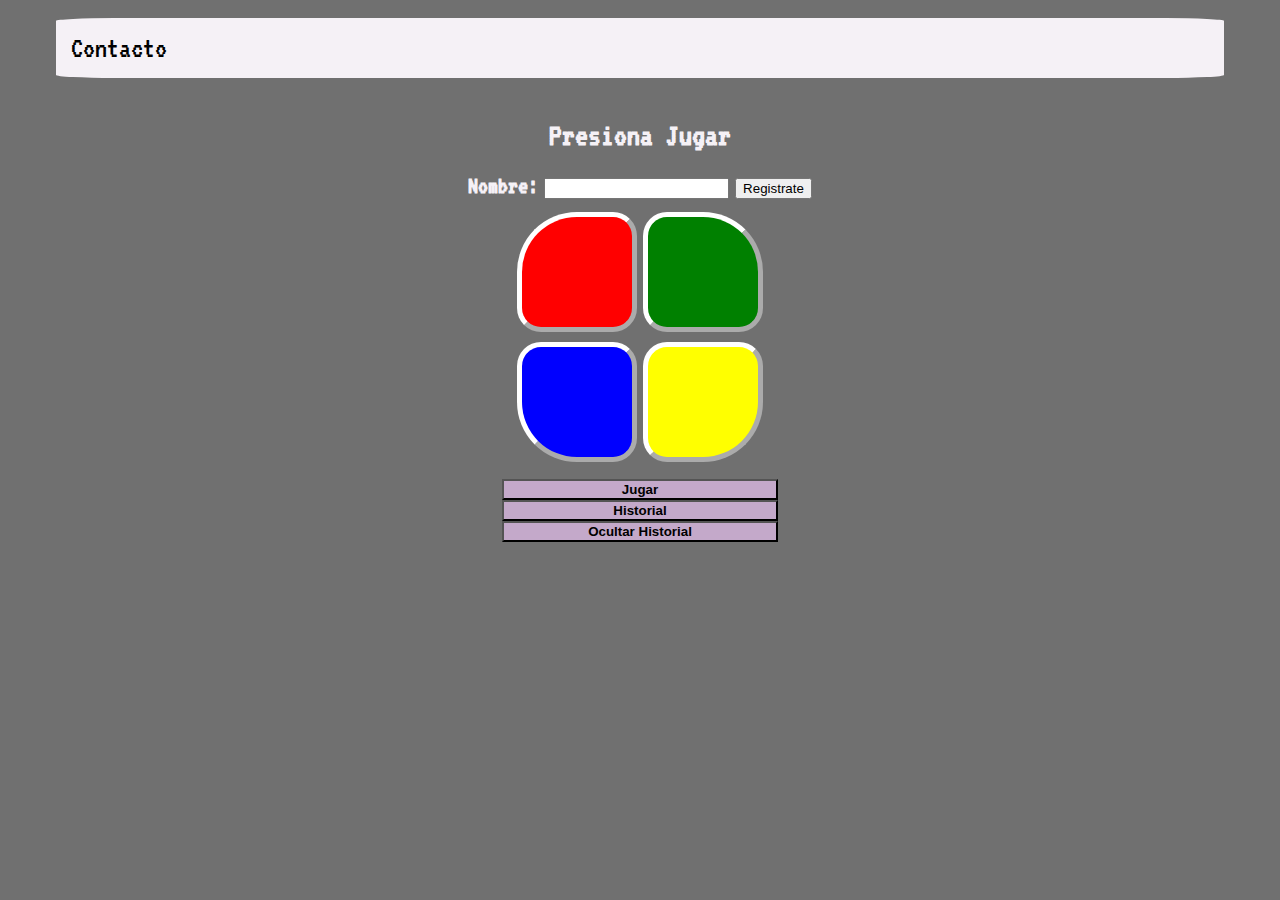
<file: index.html>
<!DOCTYPE html>
<html lang="en">
  <head>
    <meta charset="UTF-8" />
    <link rel="icon" type="image/svg+xml" href="favicon.svg" />
    <meta name="viewport" content="width=device-width, initial-scale=1.0" />
    <link
      href="https://fonts.googleapis.com/css2?family=VT323&display=swap"
      rel="stylesheet"
    />
    <link href="css/style.css" rel="stylesheet" />
    <title>Simon - Juego de la memoria</title>
  </head>
  <body>
    <header class="header">
      <nav class="menu">
        <a href="formulario.html">Contacto</a>
      </nav>
  </header>
    <div class="Tsup">
      <div class="Pjugar">
        <div class="title">
          <h1 id="title">Presiona Jugar</h1>
        </div>
        <div class="formNombre">
          <form id="formularioNombre">
            <label for="nombre"><b>Nombre:</b></label>
            <input type="text" id="nombre" name="nombre" required>
            <button type="button" onclick="registrar(); guardarNombre()">Registrate</button>
          </form>
        </div>
        <div class="contenedorBtn">
          <button id="rojo"></button>
          <button id="verde"></button>
          <button id="azul"></button>
          <button id="amarillo"></button>
        </div>
        <button class="btnJugar" id="jugar">Jugar</button>
        <div id="miModal" class="modal">
          <div class="modal-content">
            <h2 id="h2Modal"></h2>
            <p id="pModal"></p>
            <button id="cerrarModalBtn">Cerrar</button>
          </div>
        </div>
        <button class="btnVerHistorial" id="verHistorial">Historial</button>
        <button class="btnOcultarHistorial" id="cerrarHistorial">Ocultar Historial</button> 
      </div>   
      <div id="Hpartida" class="Hpartida">
        <h2>Historial de partidas</h2>      
        <ul id="miLista"></ul>
      </div>
    </div>
    <script src="js/main.js"></script>
    </body>
</html>
</file>
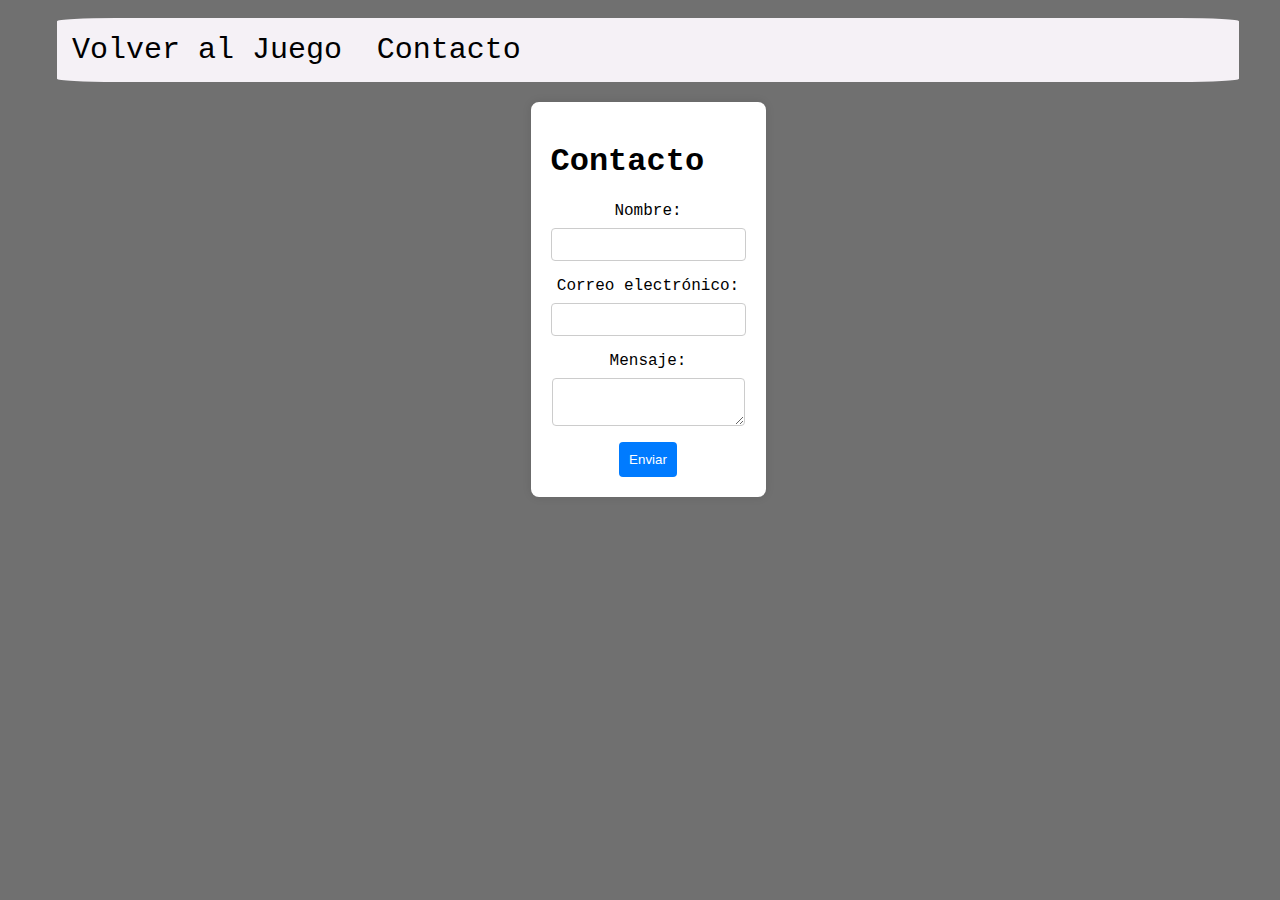
<file: formulario.html>
<!DOCTYPE html>
<html lang="es">
<head>
    <meta charset="UTF-8">
    <meta name="viewport" content="width=device-width, initial-scale=1.0">
    <title>Página de Contacto</title>
    <link rel="stylesheet" href="css/formulario.css">
</head>
<body>
    <header class="header">
        <nav class="menu">
            <a href="https://andresfeijoo.github.io/JuegoSimonLPPA/">Volver al Juego</a>
            <a href="formulario.html">Contacto</a>
        </nav>
    </header>
    <div class="contenedor">
        <h1>Contacto</h1>
        <form id="contactoForm">
            <label for="nombre">Nombre:</label>
            <input type="text" id="nombre" name="nombre" required>
            <label for="email">Correo electrónico:</label>
            <input type="email" id="email" name="email" required>
            <label for="mensaje">Mensaje:</label>
            <textarea id="mensaje" name="mensaje" required></textarea>
            <button type="button" onclick="enviarEmail()">Enviar</button>
        </form>
    </div>
    <script src="js/formulario.js"></script>
</body>
</html>
</file>
<file: css/style.css>
body {
  align-items: center;/*centra todo al centro de los 2 ejes*/
  background: #707070;
  display: flex;
  flex-direction: column;
  flex-wrap: wrap;
  font-family: 'VT323', monospace;
  justify-content: center;
    
  }
header{ 
  background-color: rgb(245, 241, 246);
  border-radius: 5% 5% 5% 5%;
  padding: 15px;
  width: 90%; 
}
.header .menu a{
  color: #000000;
  font-size: 30px;
  margin-right: 25px;
  text-decoration: none;
}
.header .menu a:hover{
   color: #3fff3f;
}
.Tsup{
  align-items: center;
  display: flex;
  flex-direction: row;
  flex-wrap: wrap;
  gap: 16px; /*espacios entre los hijos*/
  height: 97%;
  justify-content: center;
  width: 97%;
}
.Pjugar{
  align-items: center;
  display: flex;
  flex-direction: column;
  flex-wrap: wrap;
  height: 45%;
  justify-content: center;
  width: 45%;
}  
h1{
  color: rgb(245, 241, 246);
}
#formularioNombre label[for="nombre"] {
  color: rgb(245, 241, 246);
  font-size: 25px; /* Puedes ajustar el tamaño según tus preferencias */  
}
.Hpartida{
  align-items: center;
  background: rgb(246, 226, 249);
  border-radius: 15% 15% 15% 15%;
  display: flex;
  flex-direction: column;
  flex-wrap: wrap;
  height: 45%;
  justify-content: center;
  width: 45%;
}
.contenedorBtn{
  display: flex;
  flex-wrap: wrap;
  height: 340px;
  justify-content: center;
  margin-bottom: 10px;
  margin-top: 39px;
  width: 340px;   
}
.btnJugar{
  background-color: rgb(196, 169, 202);
  font-weight: bold;
  width: 50%;
}
.btnVerHistorial{
  background-color: rgb(196, 169, 202);
  font-weight: bold;
  width: 50%;
}
.btnOcultarHistorial{
  background-color: rgb(196, 169, 202);
  font-weight: bold;
  width: 50%;
}

.btnJugar:hover{
  background: #3fff3f;
}
.btnVerHistorial:hover{
  background: #3fff3f;
}
.btnOcultarHistorial:hover{
  background: #3fff3f;
}


.active {
  border-color: rgb(255, 255, 255);
  border-width: 5px;
  box-shadow: 0px 0px 20px rgb(255, 247, 0);
  cursor: pointer;
  height: 150px;
  margin: 3px;
  width: 150px;
}
.activarMouseEnter {
  box-shadow: 0px 0px 20px rgb(255, 255, 255); 
}
#rojo {
  background: red;
  border-color: rgb(255, 255, 255);
  border-radius: 50% 20% 20% 20%;
  border-width: 5px;
  cursor: pointer;
  height: 150px;
  margin: 3px;
  width: 150px;
}
#verde {
  background: green;
  border-color: rgb(255, 255, 255);
  border-radius: 20% 50% 20% 20%;
  border-width: 5px;
  cursor: pointer;
  height: 150px;
  margin: 3px;
  width: 150px;
}
#azul {
  background: blue;
  border-color: rgb(255, 255, 255);
  border-radius: 20% 20% 20% 50%;
  border-width: 5px;
  cursor: pointer;
  height: 150px;
  margin: 3px;
  width: 150px;
}
#amarillo {
  background: yellow;
  border-color: rgb(255, 255, 255);
  border-radius: 20% 20% 50% 20%;
  border-width: 5px;
  cursor: pointer;
  height: 150px;
  margin: 3px;
  width: 150px;
}
/* Estilos para el modal */
.modal {
  align-items: center;
  background-color: rgba(0, 0, 0, 0.5);
  display: none;
  height: 100%;
  justify-content: center;
  left: 0;
  position: fixed;
  top: 0;
  width: 100%;
}
.modal-content {
  background-color: white;
  border-radius: 5px;
  box-shadow: 0 2px 10px rgba(0, 0, 0, 0.1);
  padding: 45px;
}
.Hpartida{
  display: none;
}
@media screen and (max-width:1368px) {
  header {
    background-color: rgb(245, 241, 246);
    border-radius: 5% 5% 5% 5%;
    margin: 10px;
    margin-bottom: 20px;
    padding: 15px;
    width: 90%;
}
.header .menu a {
    color: #000000;
    font-size: 30px;
    margin-right: 25px;
    text-decoration: none;
}
.header .menu a:hover {
    color: #3fff3f;
}

  .Tsup{
    align-items: center;
    display: flex;
    flex-direction: row;
    flex-wrap: wrap;
    gap: 16px; /*espacios entre los hijos*/
    height: 97%;
    justify-content: center;
    width: 97%;
  }
  .Pjugar{
    align-items: center;
    display: flex;
    flex-direction: column;
    flex-wrap: wrap;
    height: 45%;
    justify-content: center;
    width: 45%;
  }  
  #formularioNombre label[for="nombre"] {
    font-size: 25px; /* Puedes ajustar el tamaño según tus preferencias */
  }
  .contenedorBtn{
    display: flex;
    flex-wrap: wrap;
    height: 260px;
    justify-content: center;
    margin-top: 10px;
    width: 260px;
      
  }
  .btnJugar{
    width: 50%;
  }
  .btnVerHistorial{
    width: 50%;
  }
  .btnOcultarHistorial{
    width: 50%;
  }
 
  .active {
    border-color: rgb(255, 255, 255);
    border-width: 5px;
    box-shadow: 0px 0px 20px rgb(255, 247, 0);
    cursor: pointer;
    height: 100px;
    margin: 3px;
    width: 100px;
  }
  .activarMouseEnter {
    box-shadow: 0px 0px 20px rgb(255, 255, 255); 
  }
  #rojo {
    background: red;
    border-color: rgb(255, 255, 255);
    border-radius: 50% 20% 20% 20%;
    border-width: 5px;
    cursor: pointer;
    height: 120px;
    width: 120px;
  }
  #verde {
    background: green;
    border-color: rgb(255, 255, 255);
    border-radius: 20% 50% 20% 20%;
    border-width: 5px;
    cursor: pointer;
    height: 120px;
    width: 120px;
  }
  #azul {
    background: blue;
    border-color: rgb(255, 255, 255);
    border-radius: 20% 20% 20% 50%;
    border-width: 5px;
    cursor: pointer;
    height: 120px;
    width: 120px;
  }
  #amarillo {
    background: yellow;
    border-color: rgb(255, 255, 255);
    border-radius: 20% 20% 50% 20%;
    border-width: 5px;
    cursor: pointer;
    height: 120px;
    width: 120px;
  }
}
</file>
<file: css/formulario.css>
body {
    align-items: center;
    background: #707070;
    display: flex;
    flex-direction: column;
    flex-wrap: wrap;
    font-family: 'VT323', monospace;
    height: 100%;
    justify-content: center;
    width: 100%;
}
button {
    background-color: #007bff;
    border: none;
    border-radius: 4px;
    color: #fff;
    cursor: pointer;
    padding: 10px;
}
button:hover {
    background-color: #0056b3;
}
.contenedor {
    background-color: #fff;
    border-radius: 8px;
    box-shadow: 0 0 10px rgba(0, 0, 0, 0.1);
    padding: 20px;
}
form {
    align-items: center;
    display: flex;
    flex-direction: column;
    flex-wrap: wrap;
    justify-content: center;
}
header {
    background-color: rgb(245, 241, 246);
    border-radius: 5% 5% 5% 5%;
    margin: 10px;
    margin-bottom: 20px;
    padding: 15px;
    width: 90%;
}
.header .menu a {
    color: #000000;
    font-size: 30px;
    margin-right: 25px;
    text-decoration: none;
}
.header .menu a:hover {
    color: #3fff3f;
}
input, textarea {
    border: 1px solid #ccc;
    border-radius: 4px;
    margin-bottom: 16px;
    padding: 8px;
}
label {
    margin-bottom: 8px;
}
</file>
